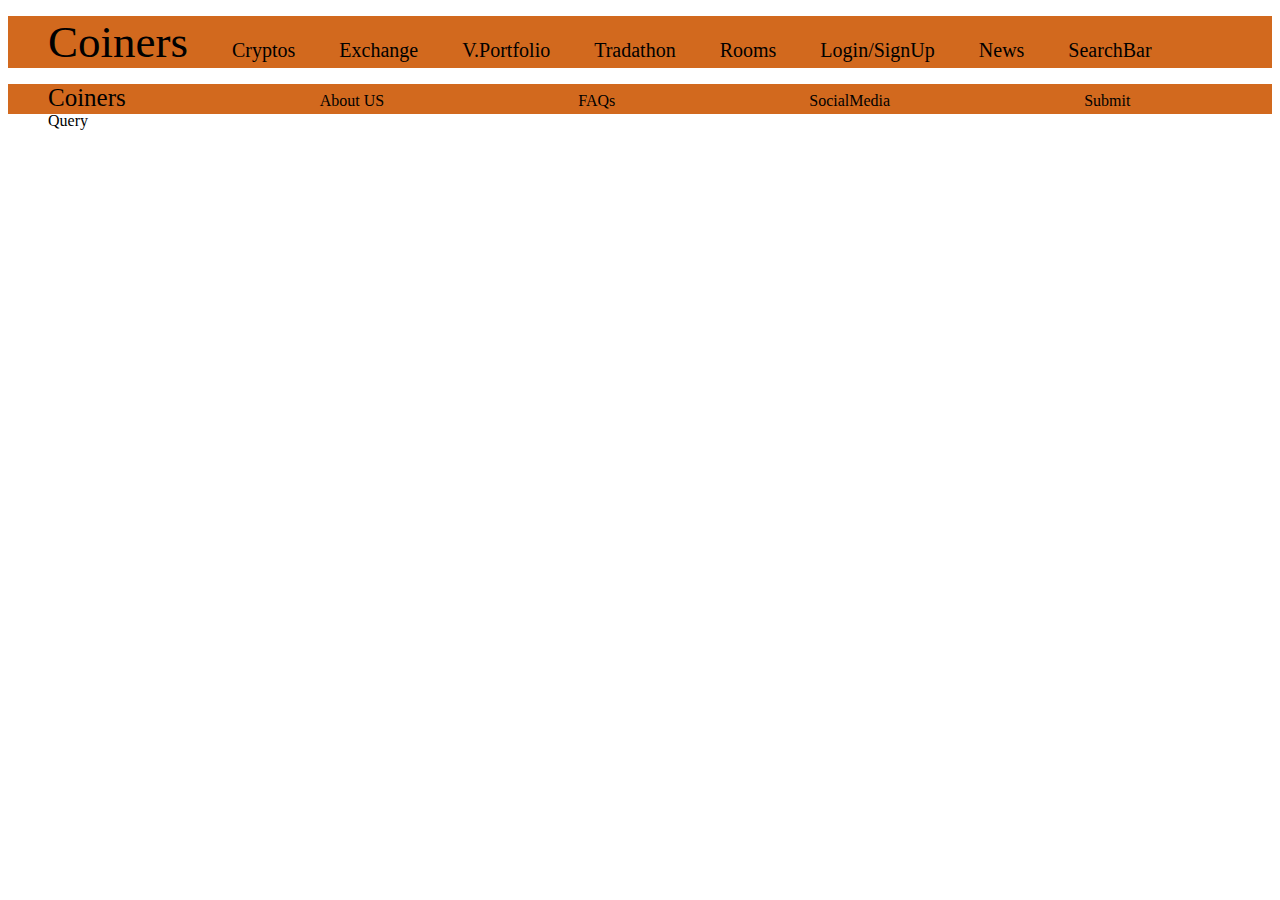
<file: index.html>
<!doctype html>
<html>
<head>
    <meta charset="utf-8">
    <title></title>
    <link rel="stylesheet" href="styles.css">
    <script src="main.js"></script>
</head>
<style>
    ul#items li{
        display: inline;
        padding-right: 190px;
    }
    ul#headeritems li {
        display: inline;
        margin: 0px;
        padding-right: 40px;
        
    }
    </style>
<body>
 <!-- TradingView Widget BEGIN -->
<div class="tradingview-widget-container">
  <div class="tradingview-widget-container__widget"></div>
  <script type="text/javascript" src="https://s3.tradingview.com/external-embedding/embed-widget-tickers.js" async>
  {
  "symbols": [
    {
      "proName": "BITSTAMP:BTCUSD",
      "title": "BTC/USD"
    },
    {
      "proName": "BITSTAMP:ETHUSD",
      "title": "ETH/USD"
    },
    {
      "description": "DOGE/USD",
      "proName": "BINANCEUS:DOGEUSD"
    },
    {
      "description": "XRP/USD",
      "proName": "KRAKEN:XRPUSD"
    },
    {
      "description": "BNB/USD",
      "proName": "BINANCEUS:BNBUSD"
    }
  ],
  "colorTheme": "dark",
  "isTransparent": false,
  "showSymbolLogo": true,
  "locale": "en"
}
  </script>
</div>
<!-- TradingView Widget END -->
    <div class="header">
    <ul id ="headeritems">
        <li style = "font-size: 45px">Coiners</li>
        <li style = "font-size: 20px">Cryptos</li>
        <li style = "font-size: 20px">Exchange</li>
        <li style = "font-size: 20px">V.Portfolio</li>
        <li style = "font-size: 20px">Tradathon</li>
        <li style = "font-size: 20px">Rooms</li>
        <li style = "font-size: 20px">Login/SignUp</li>
        <li style = "font-size: 20px">News</li>
        <li style = "font-size: 20px">SearchBar</li>

    </ul>
        </div>
<!-- TradingView Widget BEGIN -->
<div class="tradingview-widget-container">
  <div class="tradingview-widget-container__widget"></div>
  <script type="text/javascript" src="https://s3.tradingview.com/external-embedding/embed-widget-screener.js" async>
  {
  "width": "100%",
  "height": "700",
  "defaultColumn": "overview",
  "screener_type": "crypto_mkt",
  "displayCurrency": "USD",
  "colorTheme": "light",
  "locale": "en"
}
  </script>
</div>
<!-- TradingView Widget END -->
<div class="footer">
    <ul id ="items">
       <li style="font-size: 25px">Coiners</li>
        <li>About US</li>
        <li>FAQs</li>
        <li>SocialMedia</li>
        <li>Submit Query</li>
    </ul>
</div>
    

</body>
</html>
</file>
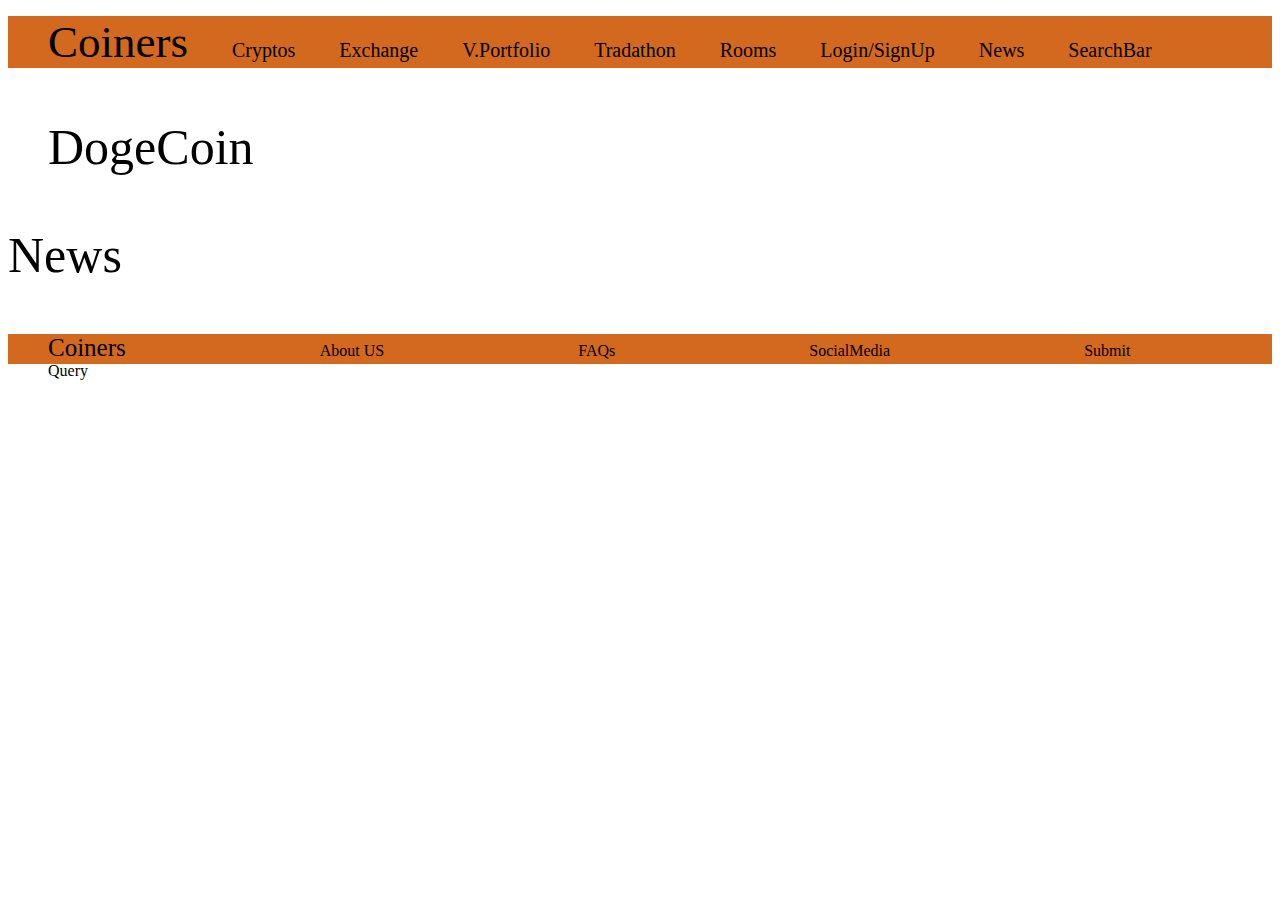
<file: index-1.html>
<!doctype html>
<html>
<head>
    <meta charset="utf-8">
    <title></title>
    <link rel="stylesheet" href="styles.css">
    <script src="main.js"></script>
</head>
<body>
    <style>
    ul#items li{
        display: inline;
        padding-right: 190px;
    }
    ul#headeritems li {
        display: inline;
        margin: 0px;
        padding-right: 40px;
        
    }
        ul#price li{
            display: inline;
        }
    </style>
 <!-- TradingView Widget BEGIN -->
<div class="tradingview-widget-container">
  <div class="tradingview-widget-container__widget"></div>
  <script type="text/javascript" src="https://s3.tradingview.com/external-embedding/embed-widget-tickers.js" async>
  {
  "symbols": [
    {
      "proName": "BITSTAMP:BTCUSD",
      "title": "BTC/USD"
    },
    {
      "proName": "BITSTAMP:ETHUSD",
      "title": "ETH/USD"
    },
    {
      "description": "DOGE/USD",
      "proName": "BINANCEUS:DOGEUSD"
    },
    {
      "description": "XRP/USD",
      "proName": "KRAKEN:XRPUSD"
    },
    {
      "description": "BNB/USD",
      "proName": "BINANCEUS:BNBUSD"
    }
  ],
  "colorTheme": "dark",
  "isTransparent": false,
  "showSymbolLogo": true,
  "locale": "en"
}
  </script>
</div>
<!-- TradingView Widget END -->
    <div class="header">
    <ul id ="headeritems">
        <li style = "font-size: 45px">Coiners</li>
        <li style = "font-size: 20px">Cryptos</li>
        <li style = "font-size: 20px">Exchange</li>
        <li style = "font-size: 20px">V.Portfolio</li>
        <li style = "font-size: 20px">Tradathon</li>
        <li style = "font-size: 20px">Rooms</li>
        <li style = "font-size: 20px">Login/SignUp</li>
        <li style = "font-size: 20px">News</li>
        <li style = "font-size: 20px">SearchBar</li>

    </ul>
        </div>
    <ul id ="price" style="font-size: 50px">
        <li>DogeCoin</li>
  <div class="tradingview-widget-container__widget"></div>
  
  <script type="text/javascript" src="https://s3.tradingview.com/external-embedding/embed-widget-single-quote.js" async>
  {
  "symbol": "BINANCEUS:DOGEUSD",
  "width": "500",
  "colorTheme": "light",
  "align": "right"
  "isTransparent": false,
  "locale": "en"
}
  </script>
<!-- TradingView Widget END -->
    
    </ul>
    
    <!-- TradingView Widget BEGIN -->
<div class="tradingview-widget-container">
  <div id="tradingview_ccd79"></div>
  
  <script type="text/javascript" src="https://s3.tradingview.com/tv.js"></script>
  <script type="text/javascript">
  new TradingView.widget(
  {
  "width": 1080,
  "height": 500,
  "symbol": "BINANCE:DOGEUSD",
  "interval": "15",
  "timezone": "Etc/UTC",
  "theme": "light",
  "style": "1",
  "locale": "en",
  "toolbar_bg": "#f1f3f6",
  "enable_publishing": false,
  "allow_symbol_change": true,
  "container_id": "tradingview_ccd79"
}
  );
  </script>
</div>
<!-- TradingView Widget END -->
    <!-- TradingView Widget BEGIN -->
<div class="tradingview-widget-container">
  <div class="tradingview-widget-container__widget"></div>

  <script type="text/javascript" src="https://s3.tradingview.com/external-embedding/embed-widget-technical-analysis.js" async>
  {
  "interval": "1h",
  "width": "100%",
  "isTransparent": false,
  "height": "500",
  "symbol": "BINANCE:DOGEUSD",
  "showIntervalTabs": true,
  "locale": "en",
  "colorTheme": "light"
}
  </script>
</div>
<!-- TradingView Widget END -->
    <p style="font-size: 50px" class="news">News</p>
    <!-- TradingView Widget BEGIN -->
<div class="tradingview-widget-container">
  <div class="tradingview-widget-container__widget"></div>
  <script type="text/javascript" src="https://s3.tradingview.com/external-embedding/embed-widget-timeline.js" async>
  {
  "symbol": "BINANCE:DOGEUSD",
  "colorTheme": "light",
  "isTransparent": false,
  "largeChartUrl": "",
  "displayMode": "regular",
  "width": "100%",
  "height": "500",
  "locale": "en"
}
  </script>
</div>
<!-- TradingView Widget END -->

    

  <div class="footer">
    <ul id ="items">
       <li style="font-size: 25px">Coiners</li>
        <li>About US</li>
        <li>FAQs</li>
        <li>SocialMedia</li>
        <li>Submit Query</li>
    </ul>
</div>
    

  
</body>
</html>
</file>
<file: styles.css>
h1 {
    color: black;
    background-color:chocolate
        
}

body {
    background-color: white;
}

p {
    color: black;
}

.footer{
    background-color: chocolate;
    height: 30px;
}
.header{
    background-color: chocolate;
}
</file>
